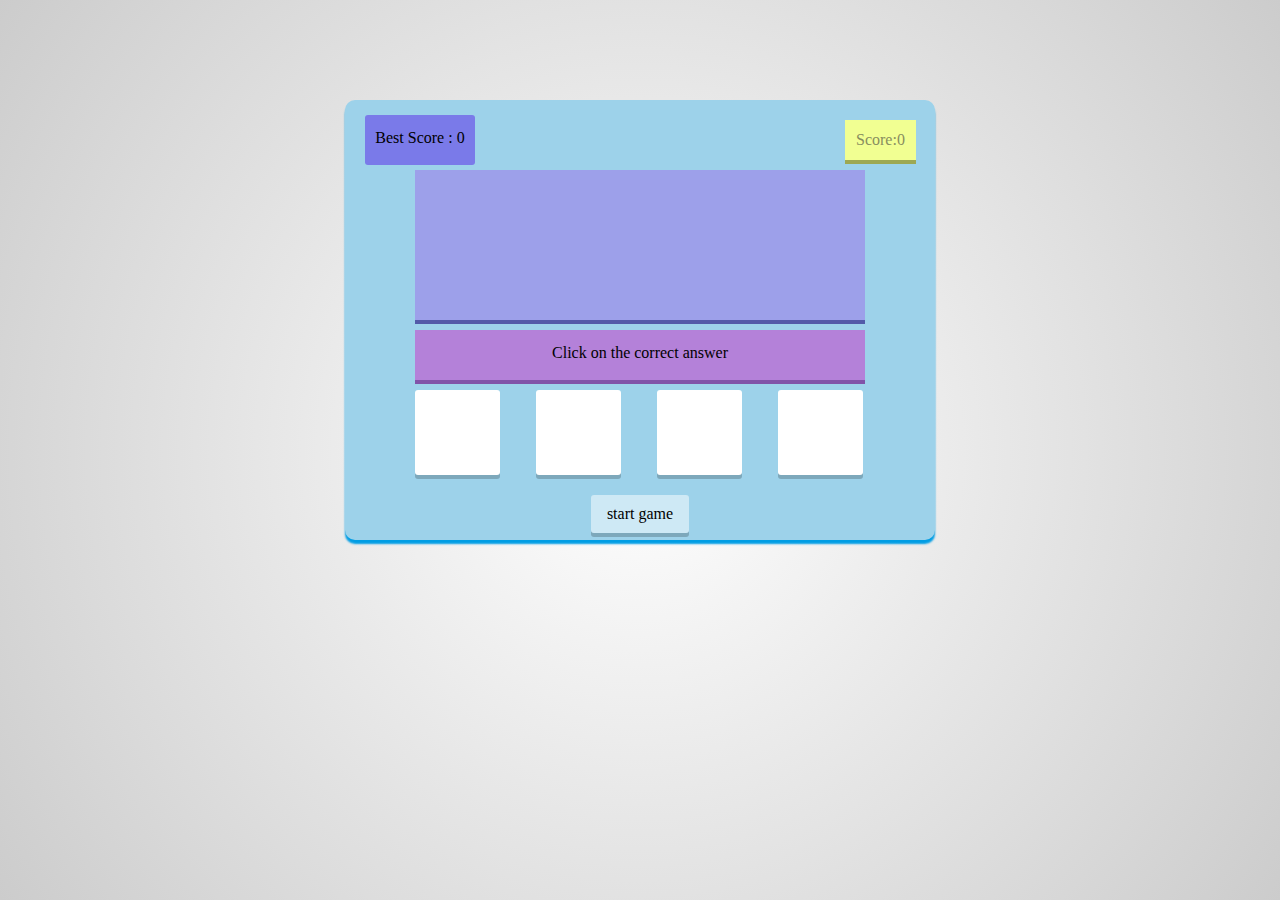
<file: index.html>
<DOCTYPE html>
<html lang="en">
    
    <head>
        <title>Maths Game</title>
        <meta charset="utf-8">
        <meta name="viewport" content="width=device-width, initial-scale=1,user-scalable=yes"> 
        <link rel="stylesheet" href="styling.css">
    </head>
    
    <body>
        <div id="container">
            <div id="bestScore">
            Best Score : <span id="highScore">0</span>
            </div>
            <div id="score">
                Score:<span id="scorevalue">0</span>
            </div>
            <div id="correct">
                corrent
            </div>
            <div id="wrong">
                Try again
            </div>
            <div id="question">
                
            </div>
            <div id="instruction">
                Click on the correct answer
            </div>
            <div id="choices">
                <div id="box1" class="box"></div>
                <div id="box2" class="box"></div>
                <div id="box3" class="box"></div>
                <div id="box4" class="box"></div>
            </div>
            <div id="startReset">
                start game
            </div>
            <div id="timeRemaining">
                Time remaining: <span id="timeRemainingValue">60</span> sec
            </div>
            <div id="gameOver">
                <p>Game Over!</p>
                <p>Your score is <span id="scoreValue">0</span>.</p>
            </div>
        </div>
        <script src="javaScript.js">
            document.cookie = 3;
            window.console.log(document.cookie);
        </script>
    </body>
    
</html>
</file>
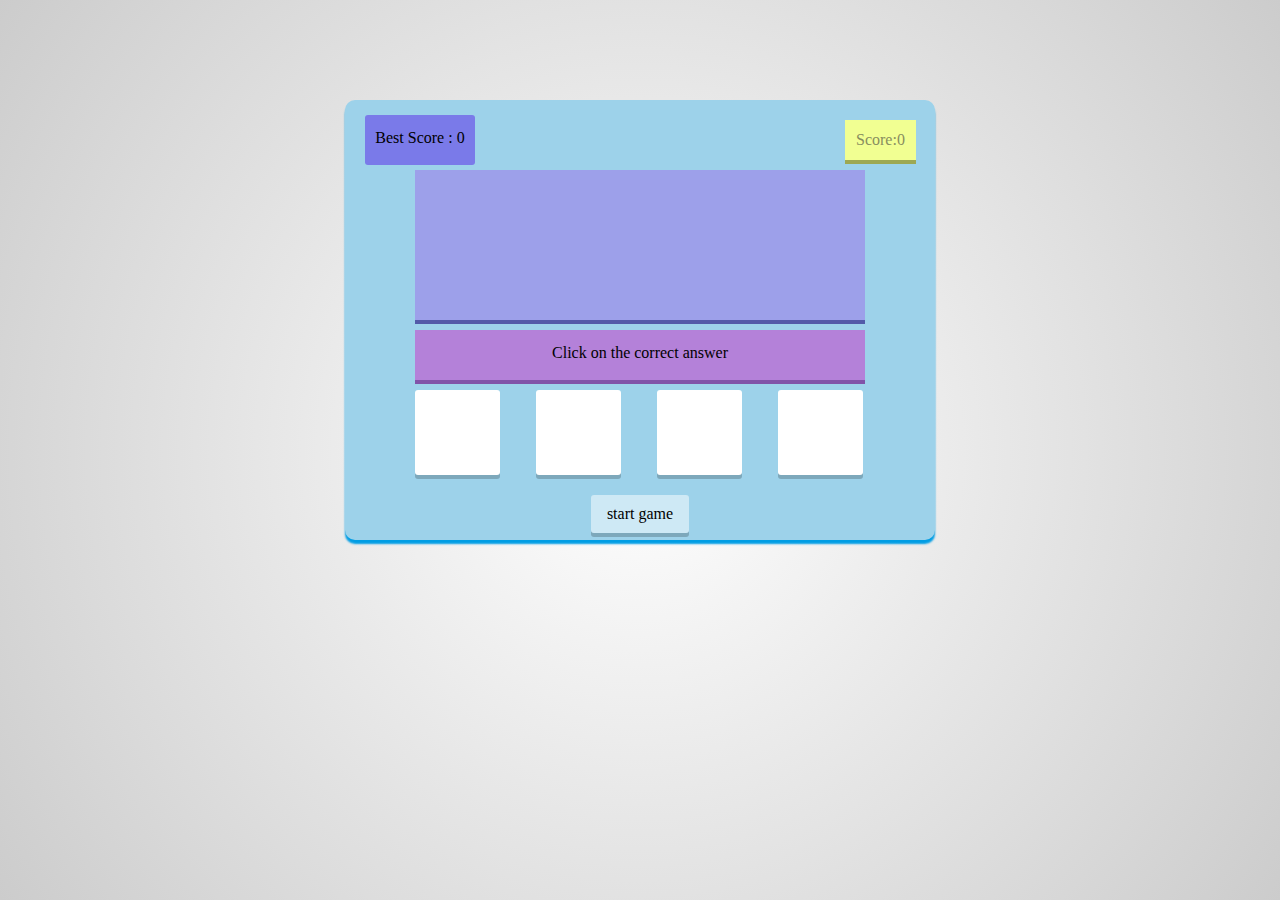
<file: index2.html>
<DOCTYPE html>
<html lang="en">
    
    <head>
        <title>Maths Game</title>
        <meta charset="utf-8">
        <meta name="viewport" content="width=device-width, initial-scale=1,user-scalable=yes"> 
        <link rel="stylesheet" href="st.css">
    </head>
    
    <body>
        <div id="container">
            <div id="bestScore">
            Best Score : <span id="highScore">0</span>
            </div>
            <div id="score">
                Score:<span id="scorevalue">0</span>
            </div>
            <div id="correct">
                corrent
            </div>
            <div id="wrong">
                Try again
            </div>
            <div id="question">
                
            </div>
            <div id="instruction">
                Click on the correct answer
            </div>
            <div id="choices">
                <div id="box1" class="box"></div>
                <div id="box2" class="box"></div>
                <div id="box3" class="box"></div>
                <div id="box4" class="box"></div>
            </div>
            <div id="startReset">
                start game
            </div>
            <div id="timeRemaining">
                Time remaining: <span id="timeRemainingValue">60</span> sec
            </div>
            <div id="gameOver">
                <p>Game Over!</p>
                <p>Your score is <span id="scoreValue">0</span>.</p>
            </div>
        </div>
        <script src="js.js">
//            document.cookie = 3;
//            window.console.log(document.cookie);
        </script>
    </body>
    
</html>
</file>
<file: styling.css>
html{
    height: 100%;
    background: radial-gradient(circle, #fff,#ccc);
    background: -webkit-radial-gradient(circle, #fff,#ccc);
    background: -o-radial-gradient(circle, #fff,#ccc);
    background: -moz-radial-gradient(circle, #fff,#ccc);
}

#container {
    background-color: #9DD2EA;
    height: 400px;
    width: 550px;
    margin: 100px auto;
    padding: 20px;
    border-radius: 10px;
    box-shadow: 0px 4px 2px 0px #009de4;
    -webkit-box-shadow: 0px 4px 2px 0px #009de4;
    -moz-box-shadow: 0px 4px 2px 0px #009de4;
    position: relative
}

#bestScore {
    width:110px;
    height: 50px;
    background-color: rgba( 89, 38, 232, 0.508 );
    text-align: center;
    line-height:45px;
    border-radius: 3px;
    top: 15px;
    position: absolute;
    
}

#score {
    background-color: #F1FF92;
    color: #888E5F;
    box-shadow: 0px 4px #9da853;
    -moz-box-shadow: 0px 4px #9da853;
    -webkit-box-shadow: 0px 4px #9da853;
    padding: 11px;
    left: 500px;
    position: absolute;
}

#correct {
    background-color: #42e252;
    color: white;
    padding: 11px;
    left: 260px;
    position: absolute;
    display: none;
}

#wrong {
    background-color: #de401a;
    color: white;
    padding: 11px;
    left: 260px;
    position: absolute;
    display: none;
}

#question {
    width: 450px;
    height: 150px;
    background-color: #9DA0EA;
    color: black;
    margin: 50px auto 10px auto;
    box-shadow: 0px 4px #535aa8;
    -moz-box-shadow: 0px 4px #535aa8;
    -webkit-box-shadow: 0px 4px #535aa8;
    text-align: center;
    font-size: 100px;
    font-family: cursive, sans-serif;
}

#instruction {
    width: 450px;
    height: 50px;
    background-color: #B481D9;
    box-shadow: 0px 4px #8153a8;
    -webkit-box-shadow: 0px 4px #8153a8;
    -moz-box-shadow: 0px 4px #8153a8;
    text-align: center;
    line-height: 45px;
    margin: 10px auto;
}

#choices {
    width: 450px;
    height: 100px;
    margin: 5px auto;
}

.box {
    background-color: white;
    width: 85px;
    height: 85px;
    border-radius: 3px;
    box-shadow: 0px 4px rgba(0, 0, 0, 0.2);
    -webkit-box-shadow: 0px 4px rgba(0, 0, 0, 0.2);
    -moz-box-shadow: 0px 4px rgba(0, 0, 0, 0.2);
    float: left;
    margin-right: 36px;
    text-align: center;
    line-height: 80px;
    cursor: pointer;
    position: relative;
    transition: all 0.2s;
    -moz-transition: all 0.2s;
    -webkit-transition: all 0.2s;
}

.box:hover,#startReset:hover{
    background-color: #9C89F6;
    color: white;
    box-shadow: 0px 4px #6b54d3;
    -moz-box-shadow: 0px 4px #6b54d3;
    -webkit-box-shadow: 0px 4px #6b54d3;
}

.box:active,#startReset:active {  
    box-shadow: 0px 0px #6b54d3;
    -webkit-box-shadow: 0px 0px #6b54d3;
    -moz-box-shadow: 0px 0px #6b54d3;
    top: 4px;   
}

#box4 {
    margin-right: 0px;
}

#startReset {
    background-color: rgba(255,255,255,0.5);
    width: 78px;
    border-radius: 3px;
    padding: 10px;
    margin: 0 auto;
    box-shadow: 0px 4px rgba(0, 0, 0, 0.2);
    -webkit-box-shadow: 0px 4px rgba(0, 0, 0, 0.2);
    -moz-box-shadow: 0px 4px rgba(0, 0, 0, 0.2);
    
    text-align: center;
    cursor: pointer;
    position: relative;
    transition: all 0.2s;
    -moz-transition: all 0.2s;
    -webkit-transition: all 0.2s;
    -o-transition: all 0.2s;
    -ms-transition: all 0.2s;
}

#timeRemaining {
    width: 152px;
/*    height: 50px;*/
    position: absolute;
    padding: 10px;
    top: 395px;
    left: 400px;
    background-color: rgba(181,235,36,0.8);
    border-radius: 3px;
    box-shadow: 0px 4px rgba(0,0,0,0.2);
/*    visibility: hidden;*/
    display:none;
}

#gameOver {
    background: linear-gradient(#F3CA6B,#F3706C);
    background: -webkit-linear-gradient(#F3CA6B,#F3706C);
    background: -o-linear-gradient(#F3CA6B,#F3706C);
    background: -moz-linear-gradient(#F3CA6B,#F3706C);
    text-align: center;
    color: white;
    width: 500px;
    height: 200px;
    text-transform: uppercase;
    position: absolute;
    top: 100px;
    left: 45px;
    z-index: 2;
/*    display: none;*/
    font-size: 2.5em;
    display: none;
}
</file>
<file: st.css>
html{
    height: 100%;
    background: radial-gradient(circle, #fff,#ccc);
    background: -webkit-radial-gradient(circle, #fff,#ccc);
    background: -o-radial-gradient(circle, #fff,#ccc);
    background: -moz-radial-gradient(circle, #fff,#ccc);
}

#container {
    background-color: #9DD2EA;
    height: 400px;
    width: 550px;
    margin: 100px auto;
    padding: 20px;
    border-radius: 10px;
    box-shadow: 0px 4px 2px 0px #009de4;
    -webkit-box-shadow: 0px 4px 2px 0px #009de4;
    -moz-box-shadow: 0px 4px 2px 0px #009de4;
    position: relative
}

#bestScore {
    width:110px;
    height: 50px;
    background-color: rgba( 89, 38, 232, 0.508 );
    text-align: center;
    line-height:45px;
    border-radius: 3px;
    top: 15px;
    position: absolute;
    
}

#score {
    background-color: #F1FF92;
    color: #888E5F;
    box-shadow: 0px 4px #9da853;
    -moz-box-shadow: 0px 4px #9da853;
    -webkit-box-shadow: 0px 4px #9da853;
    padding: 11px;
    left: 500px;
    position: absolute;
}

#correct {
    background-color: #42e252;
    color: white;
    padding: 11px;
    left: 260px;
    position: absolute;
    display: none;
}

#wrong {
    background-color: #de401a;
    color: white;
    padding: 11px;
    left: 260px;
    position: absolute;
    display: none;
}

#question {
    width: 450px;
    height: 150px;
    background-color: #9DA0EA;
    color: black;
    margin: 50px auto 10px auto;
    box-shadow: 0px 4px #535aa8;
    -moz-box-shadow: 0px 4px #535aa8;
    -webkit-box-shadow: 0px 4px #535aa8;
    text-align: center;
    font-size: 100px;
    font-family: cursive, sans-serif;
}

#instruction {
    width: 450px;
    height: 50px;
    background-color: #B481D9;
    box-shadow: 0px 4px #8153a8;
    -webkit-box-shadow: 0px 4px #8153a8;
    -moz-box-shadow: 0px 4px #8153a8;
    text-align: center;
    line-height: 45px;
    margin: 10px auto;
}

#choices {
    width: 450px;
    height: 100px;
    margin: 5px auto;
}

.box {
    background-color: white;
    width: 85px;
    height: 85px;
    border-radius: 3px;
    box-shadow: 0px 4px rgba(0, 0, 0, 0.2);
    -webkit-box-shadow: 0px 4px rgba(0, 0, 0, 0.2);
    -moz-box-shadow: 0px 4px rgba(0, 0, 0, 0.2);
    float: left;
    margin-right: 36px;
    text-align: center;
    line-height: 80px;
    cursor: pointer;
    position: relative;
    transition: all 0.2s;
    -moz-transition: all 0.2s;
    -webkit-transition: all 0.2s;
}

.box:hover,#startReset:hover{
    background-color: #9C89F6;
    color: white;
    box-shadow: 0px 4px #6b54d3;
    -moz-box-shadow: 0px 4px #6b54d3;
    -webkit-box-shadow: 0px 4px #6b54d3;
}

.box:active,#startReset:active {  
    box-shadow: 0px 0px #6b54d3;
    -webkit-box-shadow: 0px 0px #6b54d3;
    -moz-box-shadow: 0px 0px #6b54d3;
    top: 4px;   
}

#box4 {
    margin-right: 0px;
}

#startReset {
    background-color: rgba(255,255,255,0.5);
    width: 78px;
    border-radius: 3px;
    padding: 10px;
    margin: 0 auto;
    box-shadow: 0px 4px rgba(0, 0, 0, 0.2);
    -webkit-box-shadow: 0px 4px rgba(0, 0, 0, 0.2);
    -moz-box-shadow: 0px 4px rgba(0, 0, 0, 0.2);
    
    text-align: center;
    cursor: pointer;
    position: relative;
    transition: all 0.2s;
    -moz-transition: all 0.2s;
    -webkit-transition: all 0.2s;
    -o-transition: all 0.2s;
    -ms-transition: all 0.2s;
}

#timeRemaining {
    width: 152px;
/*    height: 50px;*/
    position: absolute;
    padding: 10px;
    top: 395px;
    left: 400px;
    background-color: rgba(181,235,36,0.8);
    border-radius: 3px;
    box-shadow: 0px 4px rgba(0,0,0,0.2);
/*    visibility: hidden;*/
    display:none;
}

#gameOver {
    background: linear-gradient(#F3CA6B,#F3706C);
    background: -webkit-linear-gradient(#F3CA6B,#F3706C);
    background: -o-linear-gradient(#F3CA6B,#F3706C);
    background: -moz-linear-gradient(#F3CA6B,#F3706C);
    text-align: center;
    color: white;
    width: 500px;
    height: 200px;
    text-transform: uppercase;
    position: absolute;
    top: 100px;
    left: 45px;
    z-index: 2;
/*    display: none;*/
    font-size: 2.5em;
    display: none;
}
</file>
